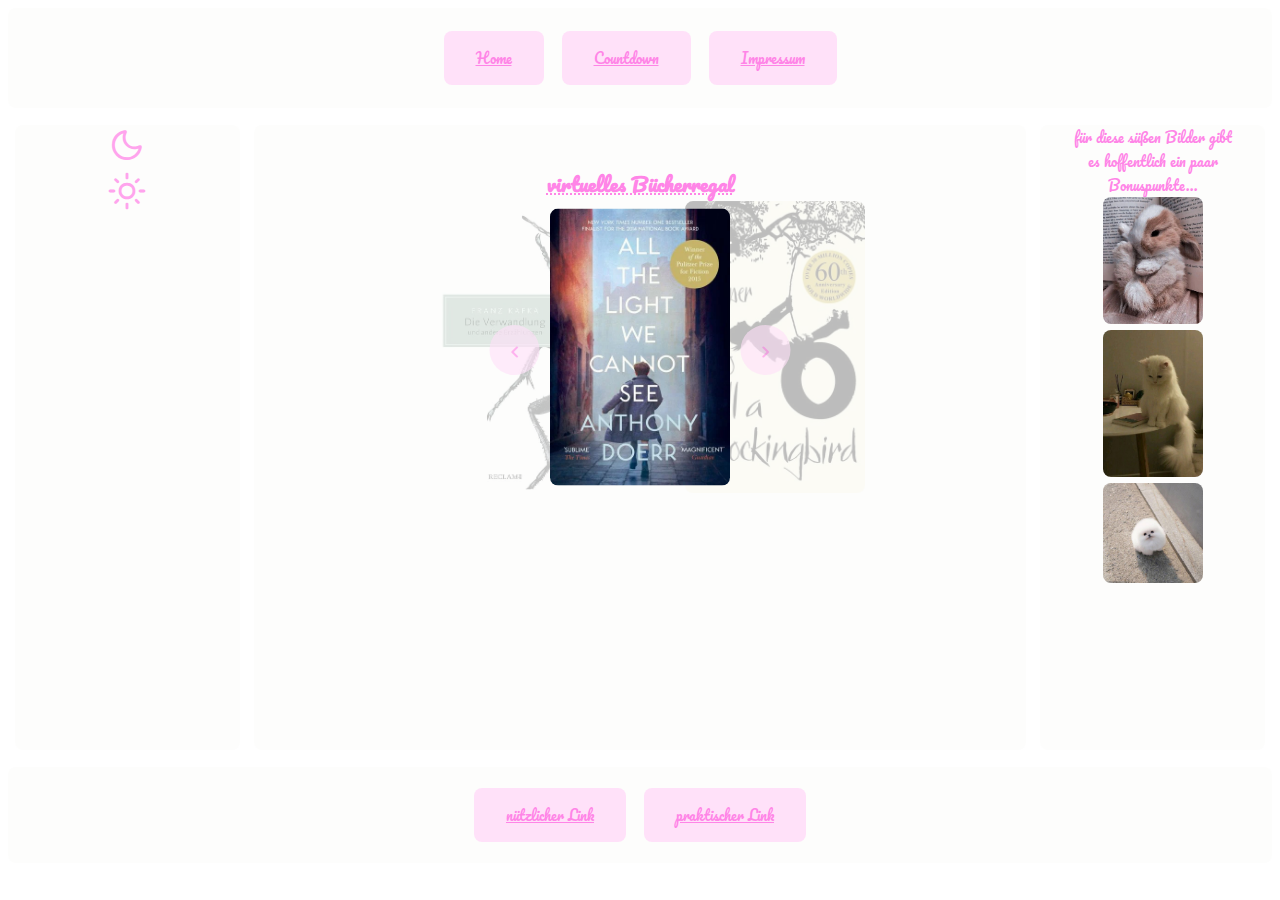
<file: index.html>
<!DOCTYPE html>
<html lang="de">

<head>
    <meta charset="utf-8">
    <meta name="viewport" content="width=device-width, initial-scale=1">
    <link rel="stylesheet" href="Style_final.css">
    <link rel="preconnect" href="https://fonts.googleapis.com">
    <link rel="preconnect" href="https://fonts.gstatic.com" crossorigin>
    <link rel="stylesheet" href="https://fonts.googleapis.com/css2?family=Material+Symbols+Rounded:opsz,wght,FILL,GRAD@24,600,1,0">
    <link href="https://fonts.googleapis.com/css2?family=Pacifico&display=swap" rel="stylesheet">
    <title> Website</title>
    <script defer src="Main.js"></script>
</head>

<body class="light"> 
    <header>
        <ul>
            <li><a href="index.html">Home</a></li>
            <li><a href="Countdown.html">Countdown</a></li>
            <li><a href="Impressum.html">Impressum</a></li>
        </ul>
    </header>
    <div class="main">
        <aside class="left">
           <div class="button"> <a id="dark" href="#"> <span class="material-symbols-rounded" style="font-size:40px;">
                dark_mode
                </span></a> </div>
                <div class="button"><a id="light" href="#"> <span class="material-symbols-rounded" style="font-size:40px;">
                    light_mode
                    </span> </a> </div>
            
        </aside>
        <main>
           <h1> virtuelles Bücherregal</h1>
            <div class="Bilder">
                <div class="items">
                        <div class="item active">
                            <a href="https://www.thalia.de/shop/home/artikeldetails/A1033517942"><img src="Bild_1.png" alt="Buch 1"></a>
                        </div>
                        <div class=" item next">
                            <a href="https://www.thalia.de/shop/home/artikeldetails/A1010368581"><img src="Bild2.png" alt="Buch 2"></a>
                        </div>
                        <div class="item prev">
                            <a href="https://www.thalia.de/shop/home/suggestartikel/A1056975755"> <img src="Bild_3.png" alt="Buch 3" > </a>
                        </div>
                
                        <div class="button-container">
                            <div class="buttonarrow"><span class="material-symbols-rounded">
                                chevron_left
                                </span>
                            </div>
                            <div class="buttonarrow">
                                <span class="material-symbols-rounded">
                                    chevron_right
                                    </span>
                            </div>
                        </div>
                    </div>
                 </div>
        </main>
        <aside class="right">
            für diese süßen Bilder gibt es hoffentlich ein paar Bonuspunkte...
        <div class="column">
            <img src="Foto_Hase.jpg" width="100" alt="Foto Hase">
            <img src="Foto_Katze.jpg" width="100" alt="Foto Katze">
            <img src="Foto_Hund.jpg" width="100" alt="Foto Hund">
     
        </div>

        </aside>
    </div>
    <footer>
            <ul>
              <li><a href="https://www.youtube.com/watch?v=dQw4w9WgXcQ" target="_blank">nützlicher Link</a></li>
              <li><a href="https://www.youtube.com/watch?v=9Aio5MadFUY" target="_blank">praktischer Link</a></li>
            </ul>
    </footer>
</body>

</html>
</file>
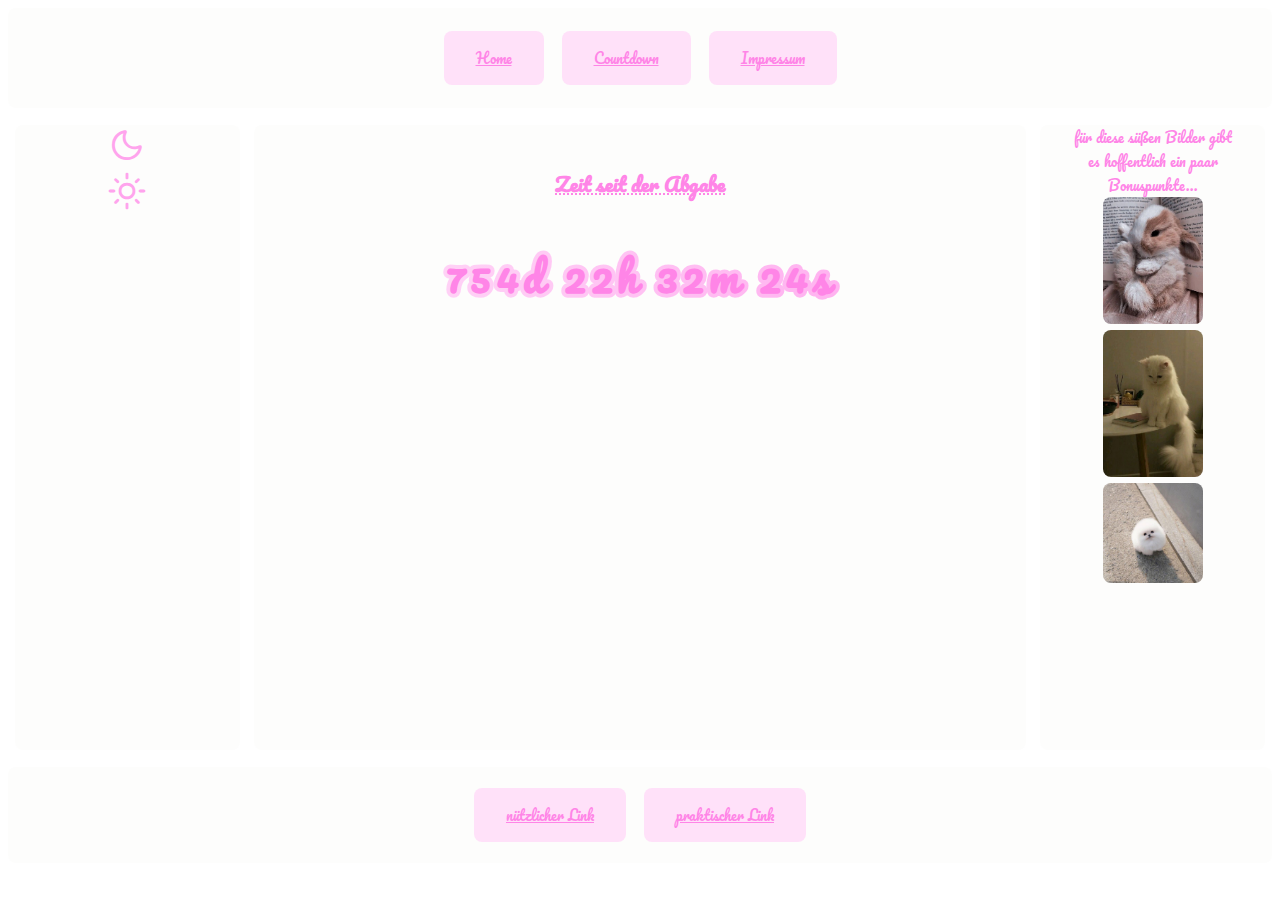
<file: Countdown.html>
<!DOCTYPE html>
<html lang="de">

<head>
    <meta charset="utf-8">
    <meta name="viewport" content="width=device-width, initial-scale=1">
    <link rel="stylesheet" href="Style_final.css">
    <link rel="preconnect" href="https://fonts.googleapis.com">
    <link rel="preconnect" href="https://fonts.gstatic.com" crossorigin>
    <link rel="stylesheet" href="https://fonts.googleapis.com/css2?family=Material+Symbols+Rounded:opsz,wght,FILL,GRAD@24,600,1,0" >
    <link href="https://fonts.googleapis.com/css2?family=Pacifico&display=swap" rel="stylesheet">
    <title> Website</title>
    <script defer src="Countdown.js"></script>
</head>

<body class="light"> 
    <header>
        <ul>
            <li><a href="index.html">Home</a></li>
            <li><a href="Countdown.html">Countdown</a></li>
            <li><a href="Impressum.html">Impressum</a></li>


        </ul>
    </header>
    <div class="main">
        <aside class="left">
           <div class="button"> <a id="dark" href="#"> <span class="material-symbols-rounded" style="font-size:40px;">
                dark_mode
                </span></a> </div>
                <div class="button"><a id="light" href="#"> <span class="material-symbols-rounded" style="font-size:40px;">
                    light_mode
                    </span> </a> </div>
            
        </aside>
        <main>
           <h1> Zeit seit der Abgabe</h1>
            <p id="demo"></p>
        </main>
        <aside class="right">
            für diese süßen Bilder gibt es hoffentlich ein paar Bonuspunkte...
        <div class="column">
            <img src="Foto_Hase.jpg" width="100" alt="Foto Hase">
            <img src="Foto_Katze.jpg" width="100" alt="Foto Katze">
            <img src="Foto_Hund.jpg" width="100" alt="Foto Hund">
     
        </div>

        </aside>
    </div>
    <footer>
        <ul>
            <li><a href="https://www.youtube.com/watch?v=dQw4w9WgXcQ" target="_blank">nützlicher Link</a></li>
            <li><a href="https://www.youtube.com/watch?v=9Aio5MadFUY" target="_blank">praktischer Link</a></li>
          </ul>
    </footer>
</body>

</html>
</file>
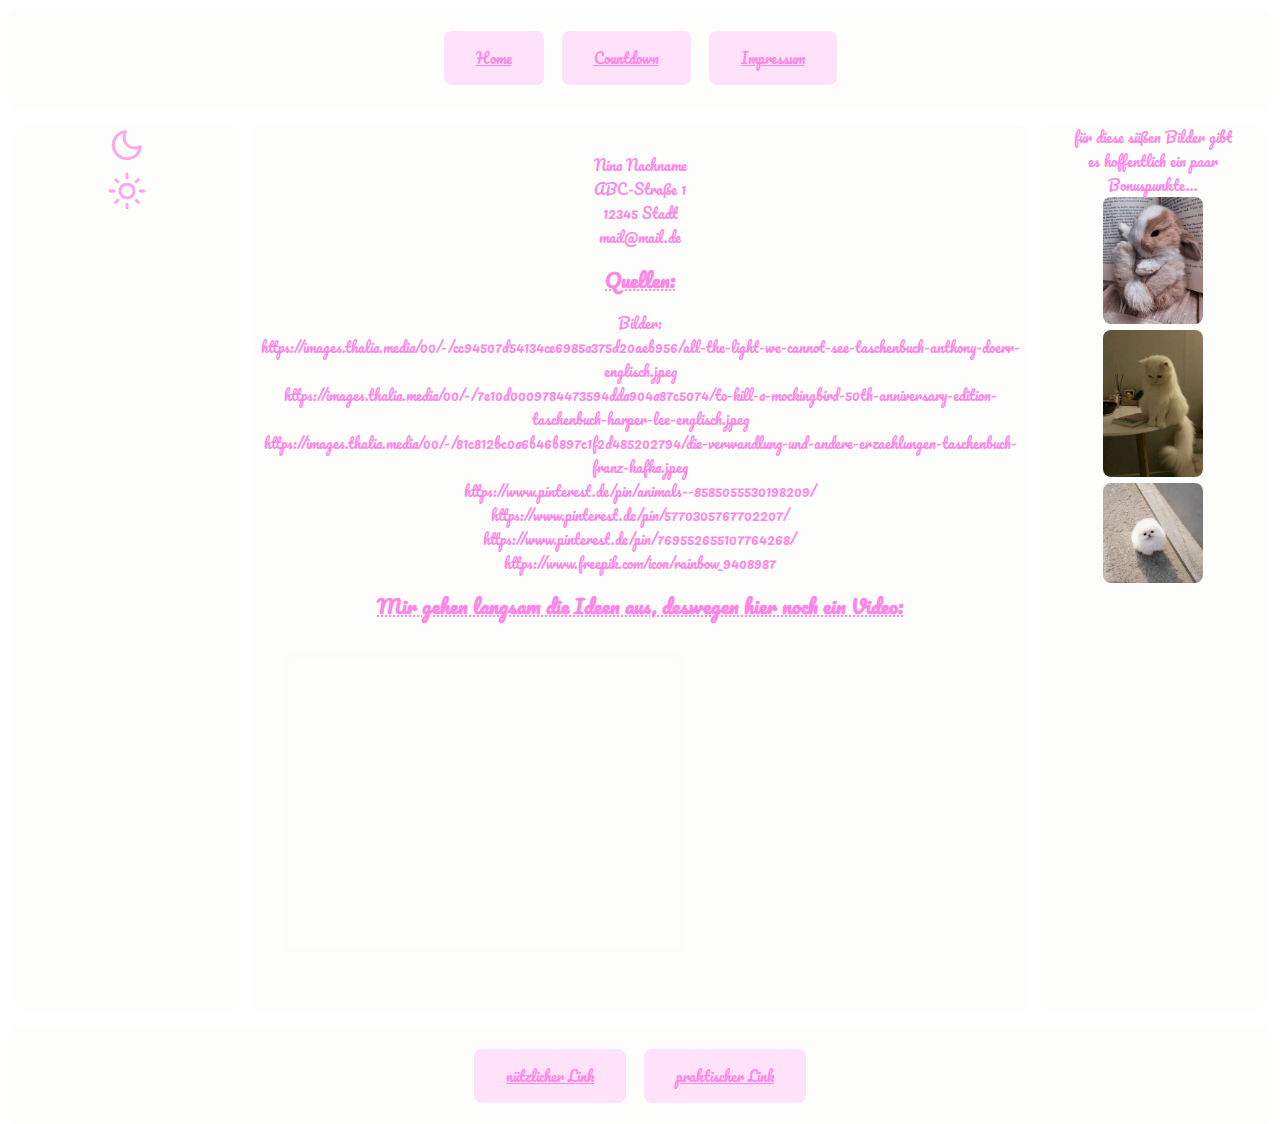
<file: Impressum.html>
<!DOCTYPE html>
<html lang="de">

<head>
    <meta charset="utf-8">
    <meta name="viewport" content="width=device-width, initial-scale=1">
    <link rel="stylesheet" href="Style_final.css">
    <link rel="preconnect" href="https://fonts.googleapis.com">
    <link rel="preconnect" href="https://fonts.gstatic.com" crossorigin>
    <link rel="stylesheet" href="https://fonts.googleapis.com/css2?family=Material+Symbols+Rounded:opsz,wght,FILL,GRAD@24,600,1,0">
    <link href="https://fonts.googleapis.com/css2?family=Pacifico&display=swap" rel="stylesheet">
    <title> Website</title>
    <script defer src="Main.js"></script>
</head>

<body class="light"> 
    <header>
        <ul>
            <li><a href="index.html">Home</a></li>
            <li><a href="Countdown.html">Countdown</a></li>
            <li><a href="Impressum.html">Impressum</a></li>
        </ul>
    </header>
    <div class="main">
        <aside class="left">
           <div class="button"> <a id="dark" href="#"> <span class="material-symbols-rounded" style="font-size:40px;">
                dark_mode
                </span></a> </div>
                <div class="button"><a id="light" href="#"> <span class="material-symbols-rounded" style="font-size:40px;">
                    light_mode
                    </span> </a> </div>
            
        </aside>
        <main>
            <div>Nina Nachname</div>
           <div>ABC-Straße 1</div> 
            <div>12345 Stadt</div>
           <div>mail@mail.de</div> 
           <h1>Quellen:</h1>
           <div>Bilder:</div>
           <div>https://images.thalia.media/00/-/cc94507d54134ce6985a375d20aeb956/all-the-light-we-cannot-see-taschenbuch-anthony-doerr-englisch.jpeg</div>
           <div>https://images.thalia.media/00/-/7e10d0009784473594dda904a87c5074/to-kill-a-mockingbird-50th-anniversary-edition-taschenbuch-harper-lee-englisch.jpeg</div>
           <div> https://images.thalia.media/00/-/81c812bc0a6b46b897c1f2d485202794/die-verwandlung-und-andere-erzaehlungen-taschenbuch-franz-kafka.jpeg</div>
           <div> https://www.pinterest.de/pin/animals--8585055530198209/</div>
           <div> https://www.pinterest.de/pin/5770305767702207/</div>
           <div> https://www.pinterest.de/pin/769552655107764268/</div>
           <div>https://www.freepik.com/icon/rainbow_9408987</div>
               <h1> Mir gehen langsam die Ideen aus, deswegen hier noch ein Video:</h1>
                <div class="video-gallery">
                    <div class="video">
                      <iframe class="thumbnail" src="https://www.youtube.com/embed/hbcEvz0SXgQ?si=ph6_zW7hzTwMBScl" allowfullscreen></iframe>
                    </div>
                    </div>
        </main>
        <aside class="right">
            für diese süßen Bilder gibt es hoffentlich ein paar Bonuspunkte...
        <div class="column">
            <img src="Foto_Hase.jpg" width="100" alt="Foto Hase">
            <img src="Foto_Katze.jpg" width="100" alt="Foto Katze">
            <img src="Foto_Hund.jpg" width="100" alt="Foto Hund">
     
        </div>

        </aside>
    </div>
    <footer>
        <ul>
            <li><a href="https://www.youtube.com/watch?v=dQw4w9WgXcQ" target="_blank">nützlicher Link</a></li>
            <li><a href="https://www.youtube.com/watch?v=9Aio5MadFUY" target="_blank">praktischer Link</a></li>
          </ul>
    </footer>
</body>

</html>
</file>
<file: Style_final.css>
* {
    cursor: url('regenbogen.png'), auto;
    box-sizing: border-box;
    font-size: 14px;
  }
  
  /*Layout*/
  body {
    height: 95vh;
    /*Hintergrund*/
    background: url("https://cdn.pixabay.com/photo/2022/05/31/00/56/sky-7232494_1280.jpg") no-repeat center fixed;
    background-size: cover;
    text-align: center; /*Text mittig*/
    color: var(--text); /*Textfarbe*/
    font-family: "Pacifico", cursive; /*Schriftfarbe*/
    display: flex; /*Layout*/
    flex-direction: column;
  }

  /* Farben und Schriftgröße(für Countdown) festlegen*/
:root{ 
    --lighterpink: #FFE1F9;
    --lighterpinksemitransparent: hsla(312, 100%, 94%, 0.8);
    --lightpink: #FFC2F3;
    --lightpinksemitransparent: hsla(312, 100%, 88%, 0.8);
    --mediumpink: #FFA4ED;
    --mediumpinksemitransparent: hsla(312, 100%, 82%,0.8);
    --darkpink: #FF85E7;
    --darkpinksemitransparent: hsla(312, 100%, 76%, 0.8);
    --white: #fcfcfa;
    --whitesemitransparent: rgba(252,252,250,0.5);
    --greysemitransparent: rgba(100,100,100,0.5);
    --darkerpink: #87537c;
    --shadowdark: rgba(0,0,0,0.75);
    --shadowmedium: rgba(0,0,0,0.24);
    --shadowlight: rgba(0,0,0,0.19);
    --stroke-width: calc(1em / 5);
    --font-size: 40px;
    --font-weight: 1000;
    --letter-spacing: calc(1em / 9);
}

/*Einstellungen Light Mode*/
.light{
 --bg: var(--whitesemitransparent);
 --text:var(--darkpink);
 --icons: var(--mediumpink);
 --buttons: var(--lighterpink);
 --arrowbutton: var(--lighterpinksemitransparent);
 --arrow: var(--darkpinksemitransparent);
 --hover: var(--white);
}

/*Einstellungen Dark Mode*/
.dark{
    --bg: var(--greysemitransparent);
    --text:var(--lighterpink);
    --icons: var(--mediumpink);
    --buttons: var(--darkpink);
    --arrowbutton:var(--darkpinksemitransparent);
    --arrow: var(--lighterpinksemitransparent);
    --hover: var(--darkerpink);
}


/*Header*/
  header {
    font-family: "Pacifico", cursive;
    text-align: center; 
    font-size: 16px; /*Schriftgröße*/ 
    padding: 1em 0 1em 0; /*Platz, der um Menü herum bleibt*/
    background-color: var(--bg);
    border-radius: 8px; /*runde Ecken*/
  }
  
/*Layout*/
  .main {
    display: flex;
    flex: 1;
    margin: 10px 0 10px 0; /*Platz zwischen den Blöcken*/
  }
  
/*Einstellungen main*/ 
  main {
    background-color: var(--bg);
    padding: 2em 0 2em 0;
    flex: 5 5 150px;
    border-radius: 8px;
    margin: 7px;

  }


/*Überschriften*/
  h1{
    font-size:20px;
    text-decoration: underline; /*gepunktet unterstrichen*/
    text-decoration-style: dotted;
  }

/* Galerie virtuelles Bücherregal*/
  .Bilder {
    margin-top:0;
    padding: 0;
  }
  
  .items {
    position: relative;
    height: 30vh;
    user-select: none; /*kann nicht ausgewählt werden*/
  }
  
  .items .item {
    position: absolute;
    top: 50%; /*mittige Position*/
    left: 50%;
    width: 20vh;
    transform: translate(-50%, -50%);
    overflow: hidden; /*kein Scrollen*/
    transition: all 300ms ease-in-out; /*Übergänge*/
    z-index: -1;/*Hinten*/
    opacity: 0;/*unsichtbar*/
  }
  
  .item img {
    width: 100%;
    height: 100%;
    border-radius: 8px;
    object-fit: cover;
  }
  
  .item.active {
    opacity: 1;
    z-index: 99; /*Vordergrund*/
    transition: transform .2s; /*Übergänge*/
  }
  .item.active:hover{
    transform:scale(1.1) translate(-45%, -45%); /*wird beim Hovern größer*/  
  }
  .item.prev {
    z-index: 2;
    opacity: 0.25; /*relativ durchsichtig*/
    transform: translate(-125%, -50%); /*Position*/
  }
  
  .item.next {
    z-index: 2;
    opacity: 0.25;
    transform: translate(25%, -50%); 
  }
  
/* Button für virtuelles Bücherregal*/

  .items .button-container {
    position: absolute;
    top: 50%;
    left: 50%;
    transform: translate(-50%, -50%);
    width: 275px; /*Breite*/
    z-index: 100; 
  }
  
  .button-container .buttonarrow {
    color: var(--arrow);
    font-size: 32px;
    position: relative;
    opacity: 0.75;
    transition: all 300ms ease-in-out;
  }
  
  .button-container .buttonarrow:hover {
    opacity: 1; /*wird beim Hovern deckend*/
  }
  
  .button-container .buttonarrow:before {
    content: "";
    position: absolute;
    top: 50%;
    left: 50%;
    transform: translate(-50%, -50%);
    width: 50px;
    height: 50px;
    background-color: var(--arrowbutton);
    border-radius: 50%;
    z-index: -99;
  }
  
  .button-container .buttonarrow:nth-child(1) {
    float: left; /*linker Button*/
  }
  
  .button-container .buttonarrow:nth-child(2) {
    float: right; /*rechter Button*/
  }

  /* linke Sidebar*/
  .left {
    background-color: var(--bg);
    padding: 0 2em 0 2em;
    flex: 1 1 100px;
    border-radius: 8px;
    margin: 7px;
  }
/* Einstellungen für Buttons, die Light bzw. Dark Mode einstellen*/
  .left .button a{
    color: var(--icons);
  }
  
  ul{
    list-style-type: none;
    margin: 0;
    padding: 0;
  }
  
  /* rechte Sidebar*/
  .right {
    background-color: var(--bg);
    padding: 0 2em 0 2em;
    flex: 1 1 100px;
    border-radius: 8px;
    margin: 7px;
  }


/*Bildergalerie rechts*/
  .column img{
 border-radius: 8px;
  }
  

/*Buttons*/
  li{
    display: inline; 
  }
  
  li a{
    font-family: "Pacifico", cursive;
    background-color: var(--buttons);
    border-radius: 8px;
    color: currentColor; /*zuletzt genutzte Schriftfarbe wird benutzt*/
    padding: 15px 32px;
    margin: 7px;
    text-align: center;
    text-decoration: line;
    display: inline-block; /*nebeneinander*/
    font-size: 14px;
    transition-duration: 0.4s; /*Dauer der Änderung beim Hovern*/
    border:none; /*kein Rand*/
  }
  
  li a:hover{
    background-color: var(--hover);
    font-size:16px;
    box-shadow: 0 12px 16px 0 rgba(0,0,0,0.24), 0 17px 50px 0 rgba(0,0,0,0.19); /*Schatten beim Hovern*/
  }
  

  /*Footer*/
  footer {
    background-color:var(--bg);
    padding: 1em 0 1em 0;
    border-radius: 8px;
  }

/* für Video*/

  .video-gallery {
    margin-top: 20px;
    justify-content: center; /*mittig*/
  }
  
  .video {
    margin: 30px;
    width: 400px; /*Breite*/
    height: 300px; /*Höhe*/
  }
  
  
  .video .thumbnail {
    border: 5px solid var(--white);
    width: 100%;
    height: 100%; 
  }

  /* Code für Countdown*/
  p {
    background-clip: text;
    background-image: linear-gradient(to right,var(--lighterpink), var(--lightpink), var(--mediumpink)); /*Farbverlauf*/
    color: var(--darkpink);
    font-size: var(--font-size);
    font-weight: var(--font-weight);/*Dicke der Buchstaben*/
    letter-spacing: var(--letter-spacing); /*Platz zwischen Buchstaben*/
    padding: calc(--stroke-width / 2);
    -webkit-text-stroke-color: transparent;
    -webkit-text-stroke-width: var(--stroke-width);
  }
  
 /* markierter Text wird grau*/ 
  ::selection {
    background: #e6e6e6;
    color: #b3b3b3;
  }
  

  /* responsive-> im Hochformat*/
  @media  (orientation: portrait) {
    li a{
      display:block; /*Buttons untereinander*/
    }
    .main {
      flex-direction: column; /*Blöcke untereinander*/
    }
  
    main {
      padding: 5em 0 5em 0;
    }
    .items .item {
      width: 20vw;
      height: 30vw;
    }
  }
</file>
